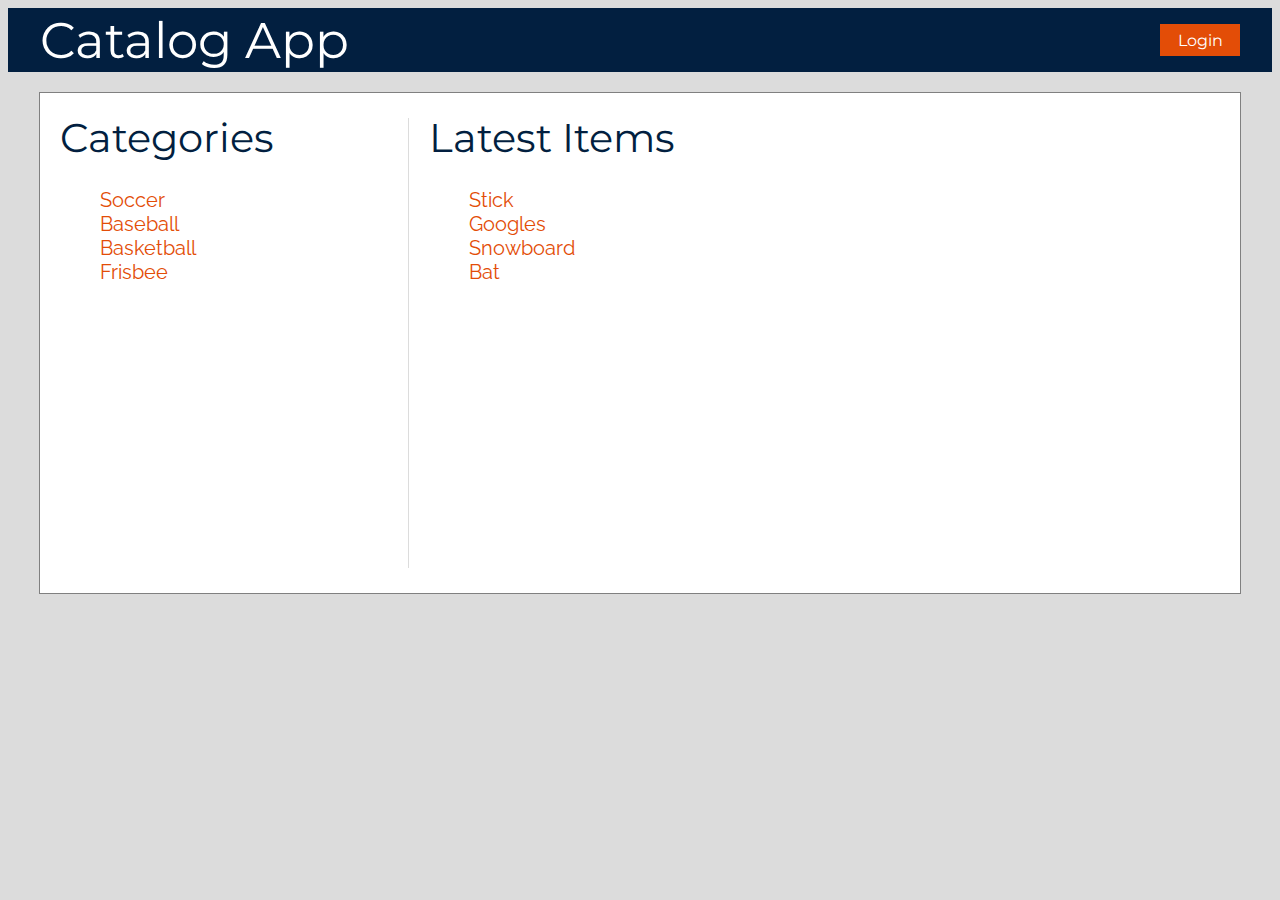
<file: templates/parts/test.html>
<!DOCTYPE html>
<html lang="en">
<head>
    <meta charset="UTF-8">
    <title>Title</title>
    <link rel=stylesheet type=text/css href="../../static/main.css">
    <link rel=stylesheet type=text/css href="../../static/header.css">
    <link href="https://fonts.googleapis.com/css?family=Montserrat:700|Raleway" rel="stylesheet">
</head>
<body>
    <div class="header">
        <div class="header_inner">
            <div class="header_text">Catalog App</div>
            <div class="button">
                <div class="header-button-inner">
                    Login
                </div>
            </div>
        </div>
    </div>
    <main class="container-main">
        <div class="category">
            <div class="category-header">Categories</div>
            <div class="category-main">
                <ul style="list-style-type:none">
                    <li>Soccer</li>
                    <li>Baseball</li>
                    <li>Basketball</li>
                    <li>Frisbee</li>
                </ul>
            </div>
        </div>
        <div class="vertical-border"></div>
        <div class="item">
            <div class="item-header">Latest Items</div>
            <div class="item-main">
                <ul style="list-style-type:none">
                    <li>Stick</li>
                    <li>Googles</li>
                    <li>Snowboard</li>
                    <li>Bat</li>
                </ul>
            </div>
        </div>
    </main>
</body>
</html>
</file>
<file: static/main.css>
body {
    background-color: gainsboro;
}

.container-main {
    height: 500px;
    width: 1200px;
    background-color: white;
    margin-right: auto;
    margin-left: auto;
    margin-top: 20px;
    border: solid 0.5px grey;
    display: flex;
}

/*category block*/

.category {
    width: 30%;
    display: block;
    /*border-right: solid 0.01px gainsboro;*/
    margin-left: 20px;
}

.vertical-border {
    background-color: gainsboro;
    width: 1px;
    height: 450px;
    margin-top: auto;
    margin-bottom: auto;
}

.category-header {
    height: calc(15% - 20px);
    margin-top: 20px;
    color: #021f40;
    font-family: 'Montserrat', sans-serif;
    font-size: 40px;
}

.category-main {
    height: calc(85% - 20px);
    margin-top: 20px;
    color: #e34d07;
    font-family: 'Raleway', sans-serif;
    font-size: 20px;
}

/*item block*/

.item {
    width: 70%;
    margin-left: 20px;
}

.item-header {
    height: calc(15% - 20px);
    margin-top: 20px;
    color: #021f40;
    font-family: 'Montserrat', sans-serif;
    font-size: 40px;
}

.item-main {
    height: calc(85% - 20px);
    margin-top: 20px;
    color: #e34d07;
    font-family: 'Raleway', sans-serif;
    font-size: 20px;
}

/*other*/

.dish-info {
    margin-left: 20px;
    font-family: 'Raleway', sans-serif;
}

.dish-info .name {
    color: #021f40;
    font-family: 'Montserrat', sans-serif;
    font-size: 40px;
}
</file>
<file: static/header.css>
.header{
    height: 4em;
    background-color: #021f40;
    color: white;
    font-family: 'Montserrat', sans-serif;
}

.header_inner {
    height: inherit;
    width: 1200px;
    margin-right: auto;
    margin-left: auto;
    /*text-align: center;*/
    display: flex;
    justify-content: space-between;
}

.header .button {
    height: 50%;
    width: 80px;
    background-color: #e34d07;
    display: flex;
    text-align: center;
    margin-top: auto;
    margin-bottom: auto;
    justify-content: center;
}

.header .header_text {
    max-width: 500px;
    margin-top: auto;
    margin-bottom: auto;
    font-size: 50px;
}

.header .button .header-button-inner {
    height: auto;
    margin-top: auto;
    margin-bottom: auto;
    align-content: center;
}
</file>
